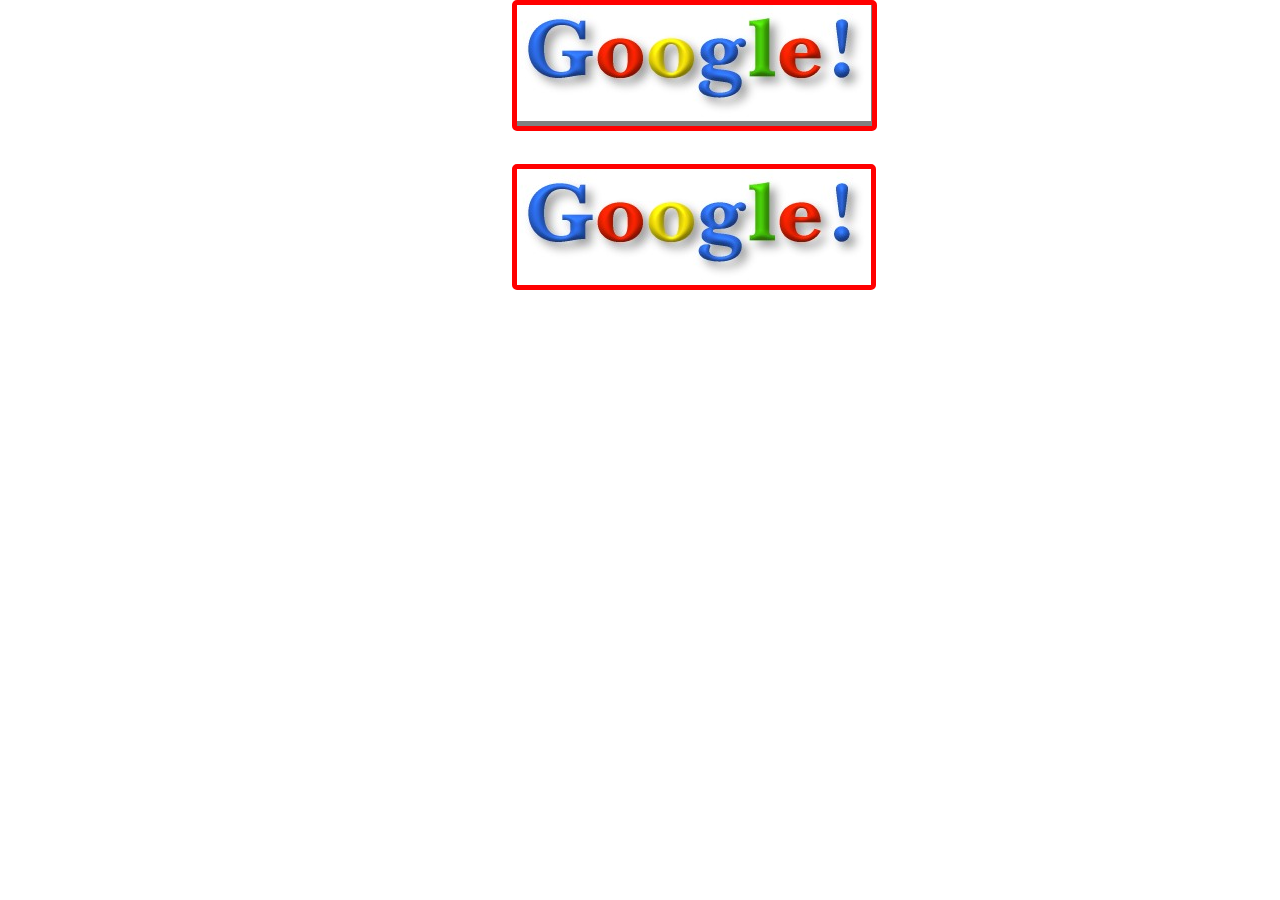
<file: div-border.html>
<!DOCTYPE html>
<html>
<head>
	<title>Div Border Page</title>
	<link rel="stylesheet" href="style.css">
</head>
<body>
	<div class="teste_border"><img src="google.jpg"></div><br/>
	<img id="google" src="google.jpg"/>

</body>
</html>
</file>
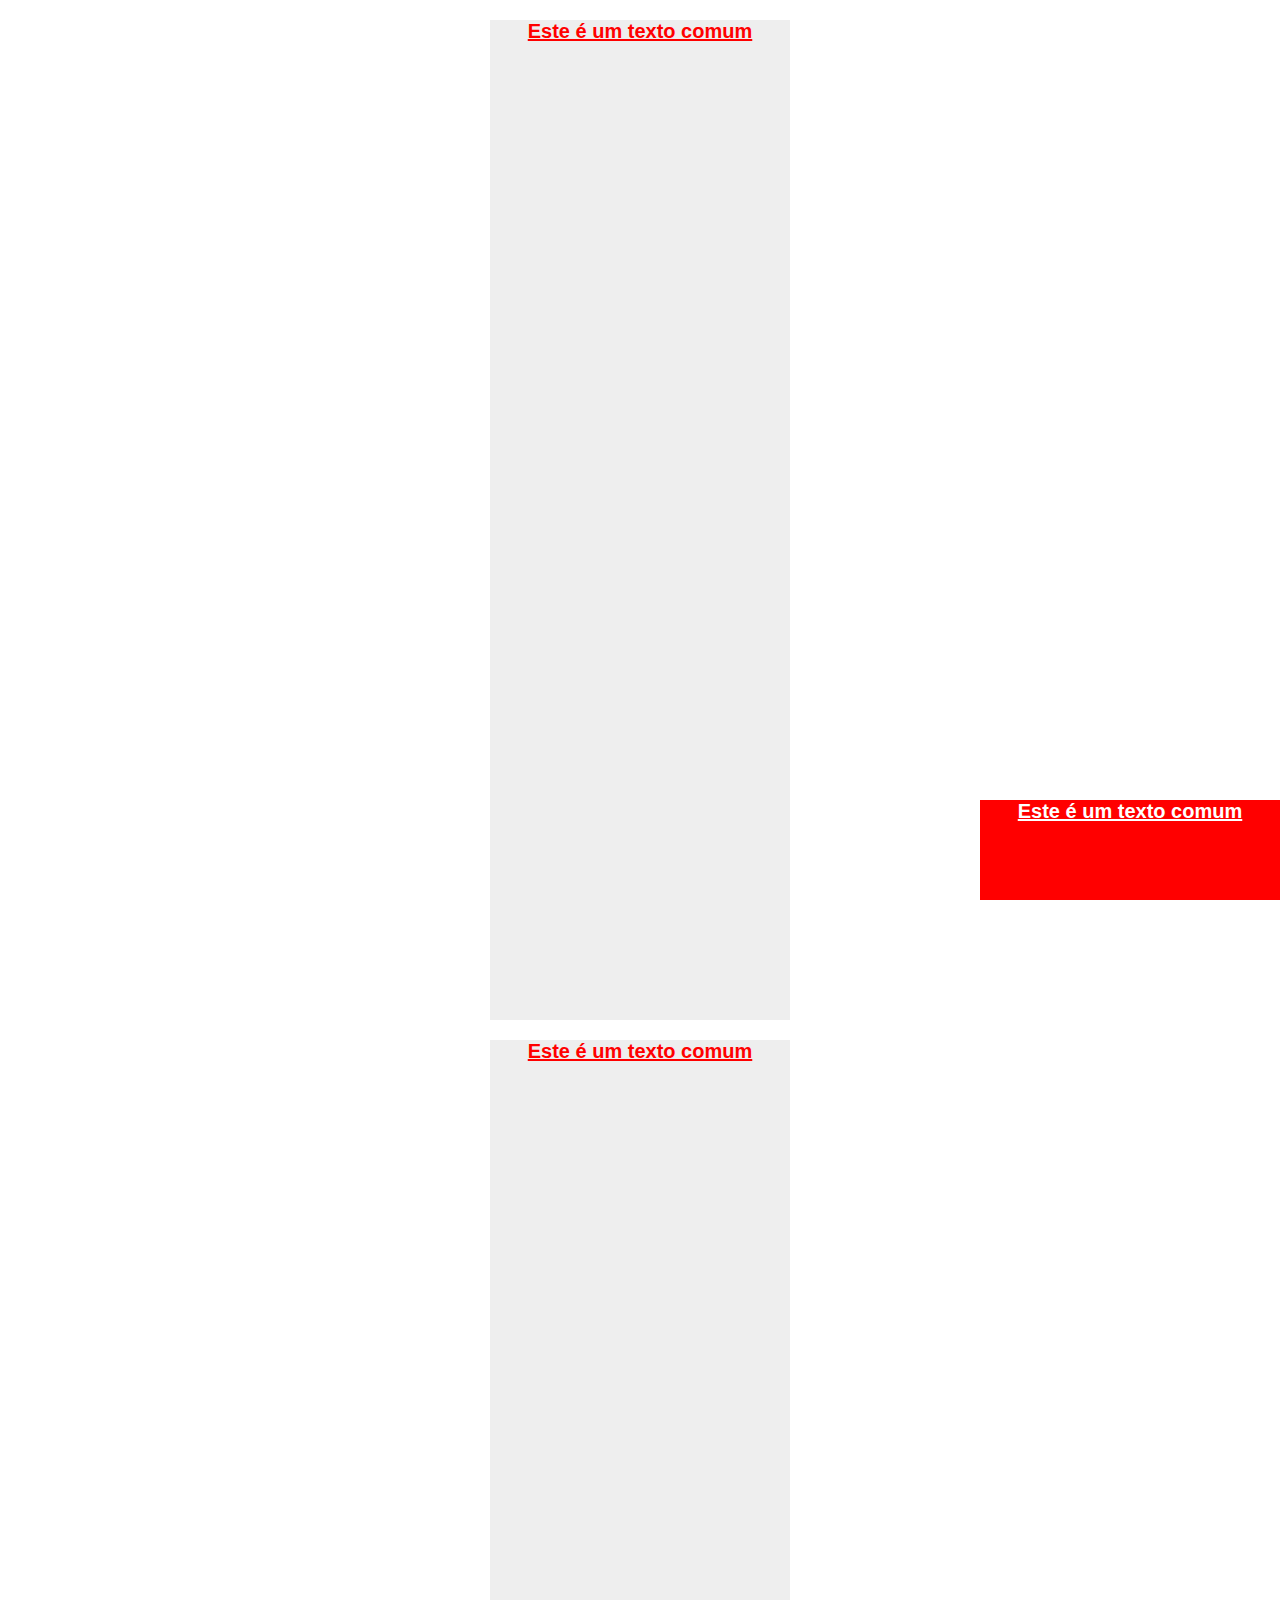
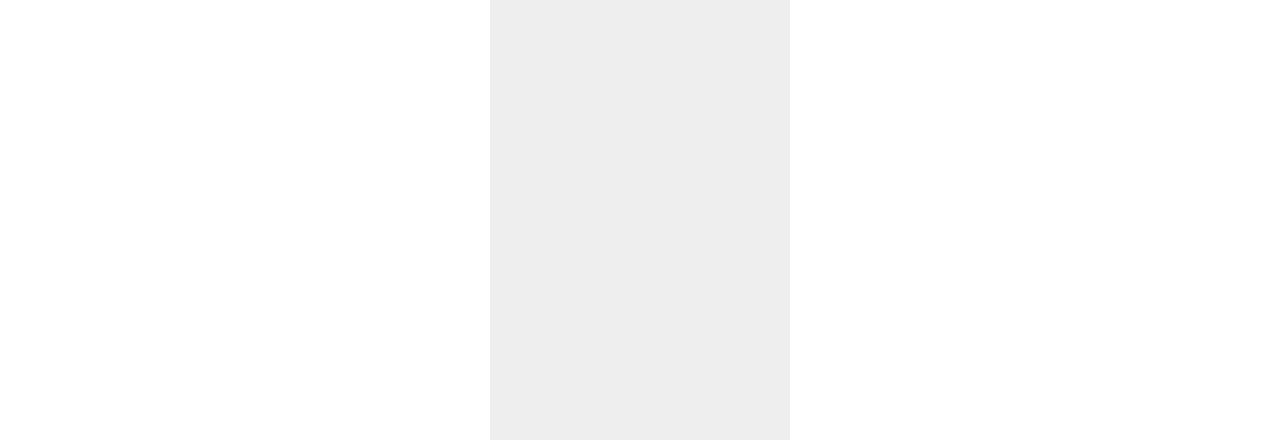
<file: flutuante.html>
<!DOCTYPE html>
<html>
<head>
	<title>Pagina de teste para Flutuante</title>
	<link rel="stylesheet" href="style.css">
	<meta charset="utf-8">
</head>
<body>
	<div class="texto">Este é um texto comum</div>
	<div class="texto">Este é um texto comum</div>
	<div class="texto flutuante">Este é um texto comum</div>
</body>
</html>
</file>
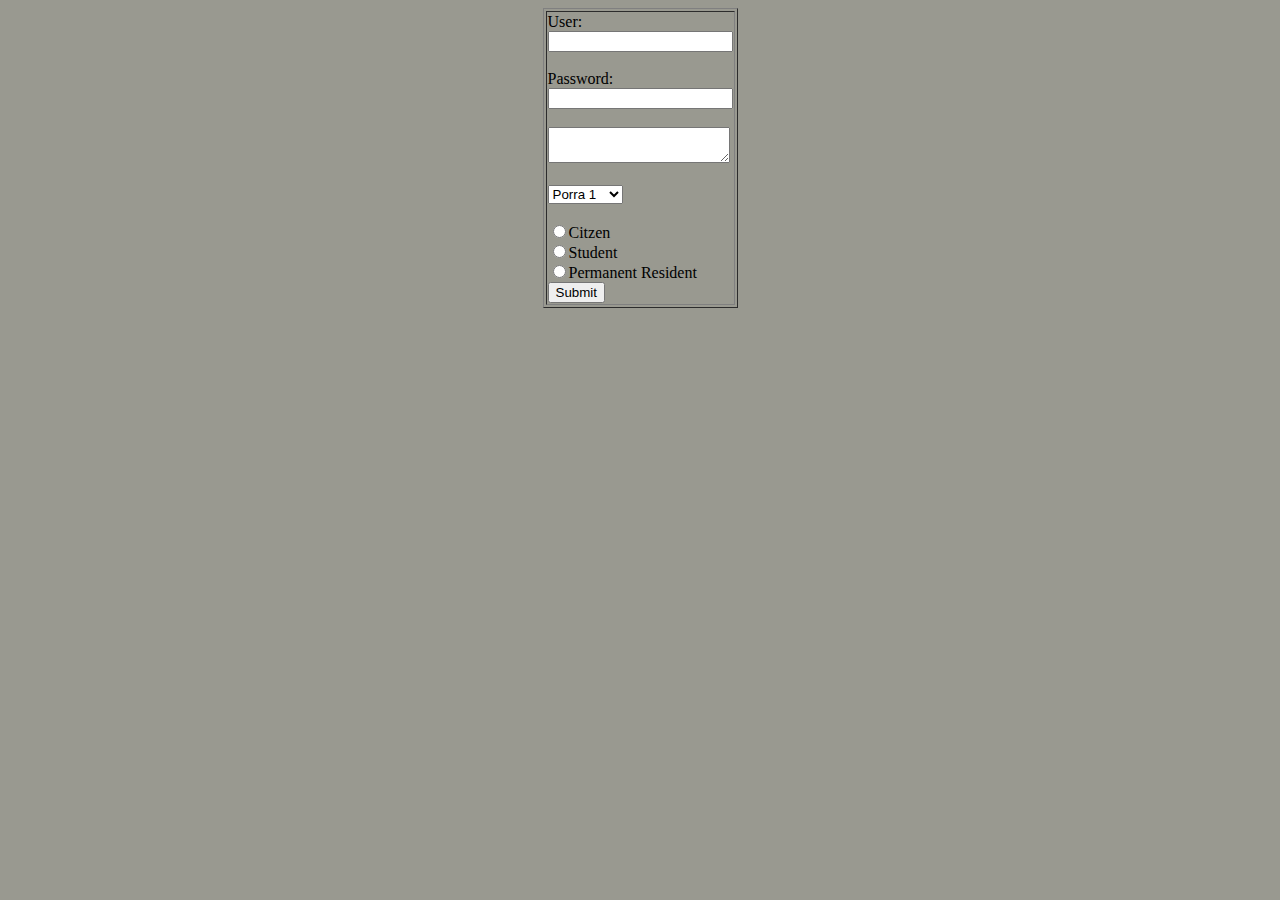
<file: form.html>
<!DOCTYPE html>
<html>
<head>
	<title>Formulario</title>
</head>
<body bgcolor="#99999">
	<table border="1" align="center">
		<tr>
			<td>
			<form  method="POST">
				User:<br/>
				<input type="text" name="user"/> <br/><br/>

					Password: <br/>		
					<input type="Password" name="password"/> <br/><br/>

					<textarea name="field"></textarea> <br/><br/>

					<select name="options">
					<option value="1">Porra 1</option>
					<option value="2">Porra 2</option>
					<option value="3">Buceta 3</option>
					</select><br/><br/>

					<input type="radio" name="radio" value="citzen" />Citzen<br/>
					<input type="radio" name="radio" value="student" />Student<br/>
					<input type="radio" name="radio" value="permanet_resid" />Permanent Resident<br/>

				<input type="submit" name="Send" />
			</form>
			</td>
		</tr>
	</table>
</body>
</html>
</file>
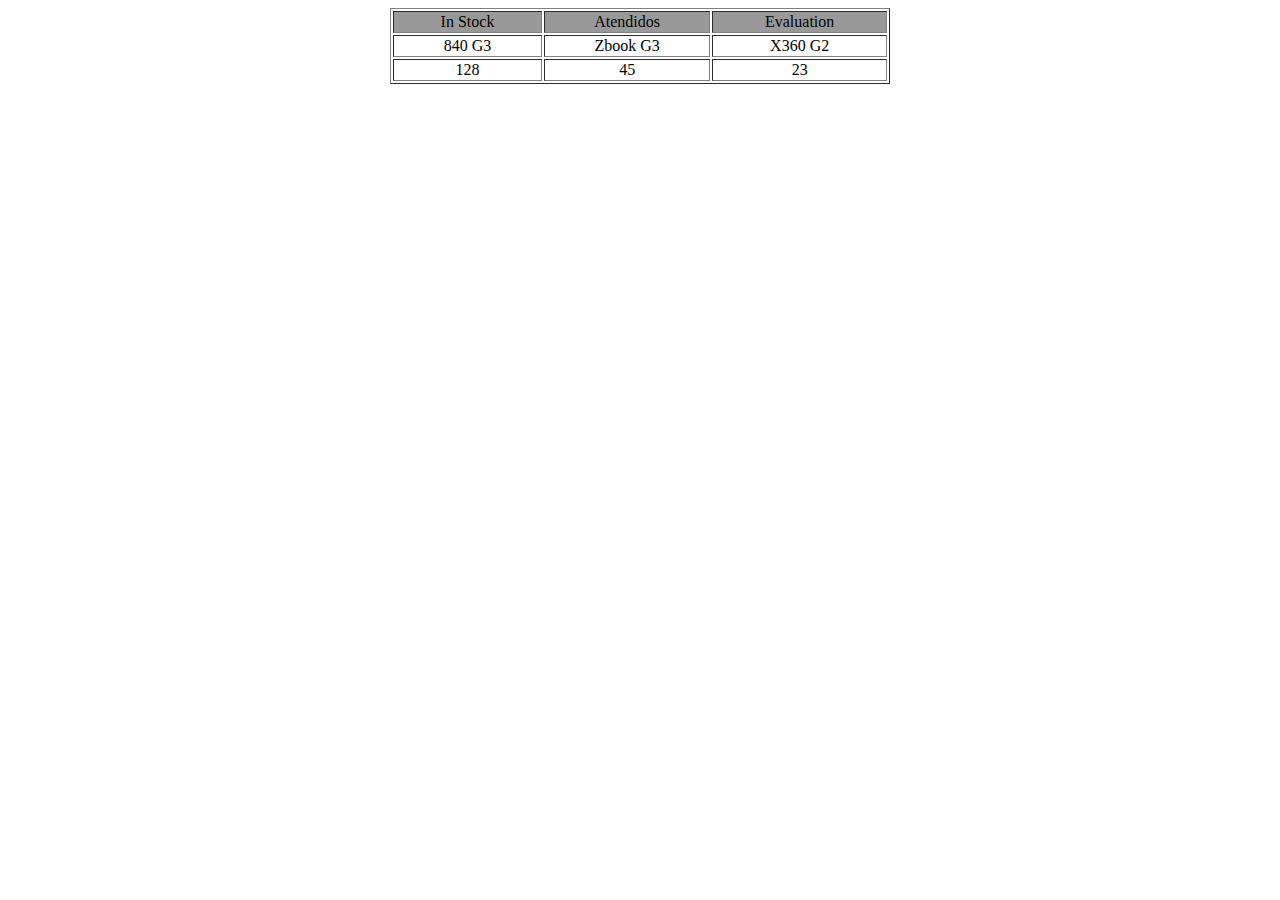
<file: index2.html>
<!DOCTYPE html>
<html>
<head>
	<title>Table Page</title>
</head>
<body>
	<table width="500" border="1" align="center">
		<tr bgcolor="#999999" align="center">
			<td width="145">In Stock</td>
			<td>Atendidos</td>
			<td>Evaluation</td>
		</tr>
		<tr align="center">
			<td>840 G3</td>
			<td>Zbook G3</td>
			<td>X360 G2</td>
		</tr>
		<tr align="center">
			<td>128</td>
			<td>45</td>
			<td>23</td>
			
		</tr>

	</table>
</body>
</html>
</file>
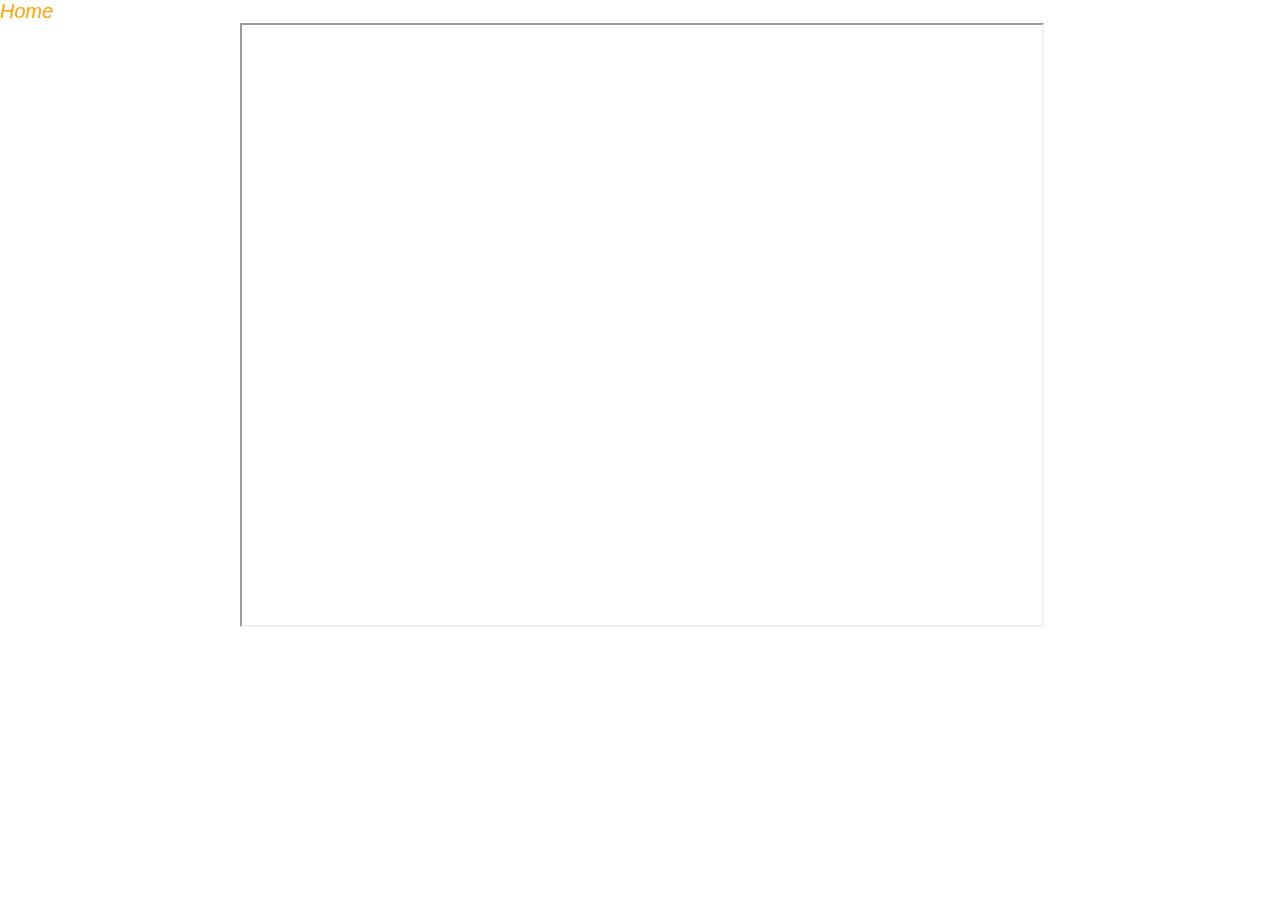
<file: putaria.html>
<!DOCTYPE html>
<html>
<head>
	<title>Putaria</title>
	<link rel="stylesheet" href="style.css">
</head>
<body>
	<di><a href="texto.css.html">Home</a></div>
	<div id="iframe">
		<iframe src="http://www.xvideos.com" width="800" height="600"></iframe>
	</div>
</body>
</html>
</file>
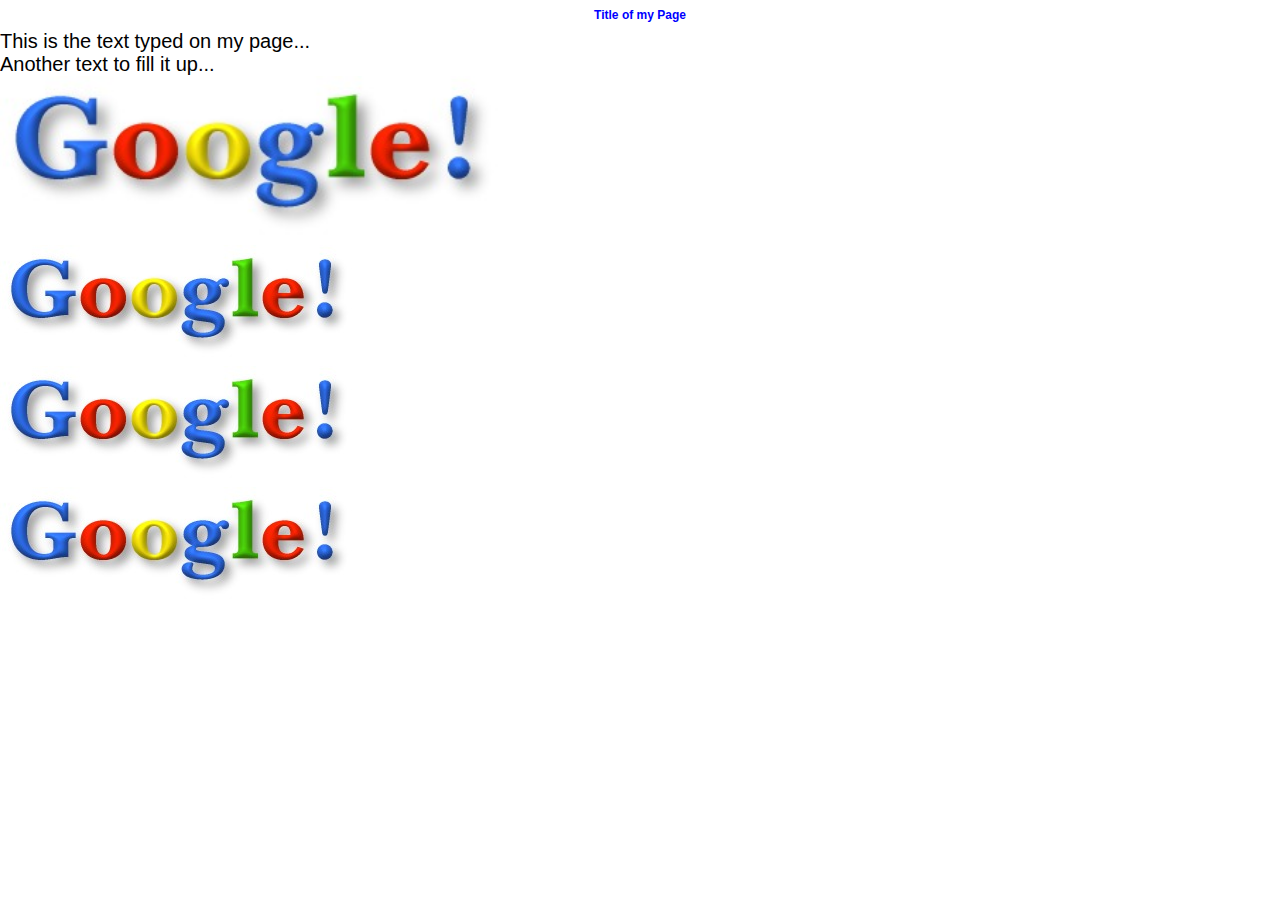
<file: test.css.html>
<!DOCTYPE html>
<html>
<head>
	<title>Teste Page for CSS</title>
	<link rel="stylesheet" href="style.css">
</head>
<body>
	<h1 id="titulo">Title of my Page</h1>
	This is the text typed on my page...<br/>
	Another text to fill it up...<br/>
	<img class="teste" src="google.jpg" /><br/>
	<img src="google.jpg" /><br/>
	<img src="google.jpg" /><br/>
	<img src="google.jpg" /><br/>
	
</body>
</html>
</file>
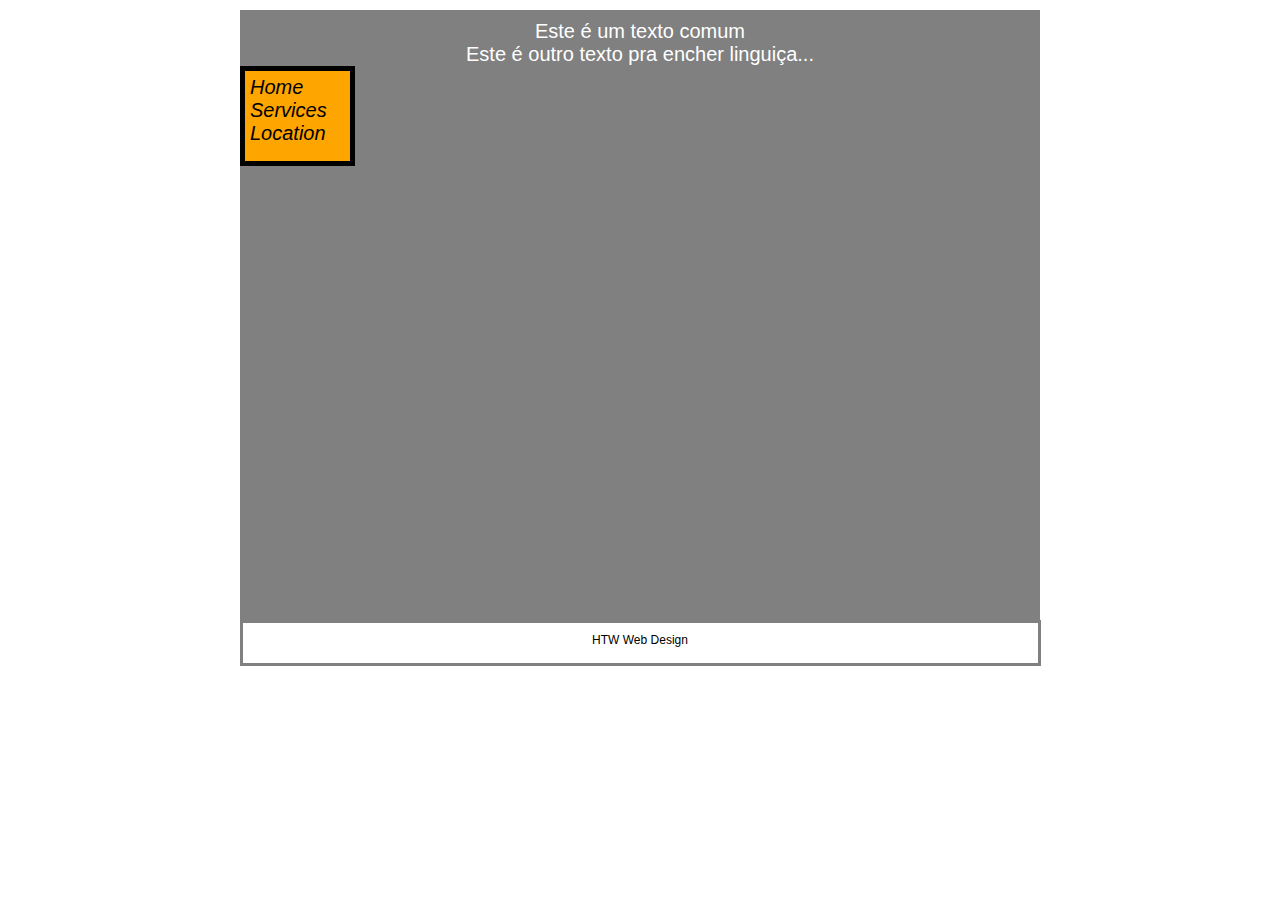
<file: texto.css.html>
<!DOCTYPE html>
<html>
<head>
	<title>Formatacao de Texto</title>
	<link rel="stylesheet" href="style.css">
	<meta charset="utf-8"/>
</head>
<body>
	<div class="formatacao">Este é um texto comum<br/>
		Este é outro texto pra encher linguiça...
		<div id="menu"><a href="#">Home</a><br/>
			<a href="putaria.html">Services</a> <br/>
			<a href="#">Location</a> 
		</div>

	</div>
	<footer>HTW Web Design</footer>
</body>
</html>
</file>
<file: style.css>
body{
	margin: 0;
	color: #000000;
	font-family: verdana, arial;
	font-size: 20px;
}

h1{
	font-size: 60px;
	color: blue;
	text-align: center;
}

.teste{
	width: 500px;
}

#titulo{
	font-size: 12px;
}

.div{
	background-color: grey;
	width: 100%;
	height: 60px;
}

#menu{
	width: 100px;
	height: 85px;
	background-color: orange;
	color: black;
	font-size: 20px;
	text-align: left;
	padding-top: 5px;
	padding-left: 5px;
	border: 5px solid black;
	font-style: italic;
}

#menu_div{
	width: 100px;
	height: 60px;
	color: black;
	font-size: 20px;
	float: right;
	border: 5px solid black;
	font-style: italic;
}

.teste_border{

	margin-left: 40%;
	width: 355px;
	border-radius: 5px;
	background-color: grey;
	color: white;
	border: 5px solid red;
}

#google{
	border: 5px solid red;
	border-radius: 5px;
	float: bottom;
	margin-left: 40%;
	margin-top: 10px;

}

.formatacao{
	width: 800px;
	height: 600px;
	color: white;
	margin: auto;
	background-color: grey;
	font-size: 20px;
	font-family: sans-serif;
	text-align: center;
	padding-top: 10px;
	margin-top: 10px;
}

#iframe{
	width: 800px;
	height: 800px;
	margin: auto;
}

.texto{
	width:300px;
	height:1000px;
	background-color: #EEEEEE;
	color:#FF0000;
	font-size:20px;
	font-family:Helvetica, Verdana;
	font-weight:bold;
	text-align:center;
	text-decoration: underline;
	margin: auto;
	margin-top: 20px;
}

.flutuante {
	width: 300px;
	height: 100px;
	background-color: red;
	color: white;
	position: fixed;
	right: 0;
	bottom: 0;
}

a{
	color: black;
	text-decoration: none;
}

a:hover{
	font-style: italic;
	color: orange;
}
footer{
	width: 795px;
	height: 30px;
	margin: auto;
	background-color: white;
	border: 3px solid grey;
	border-radius: 
	color: grey;
	float: bottom;
	text-align: center;
	font-size: 12px;
	padding-top: 10px;
}
</file>
